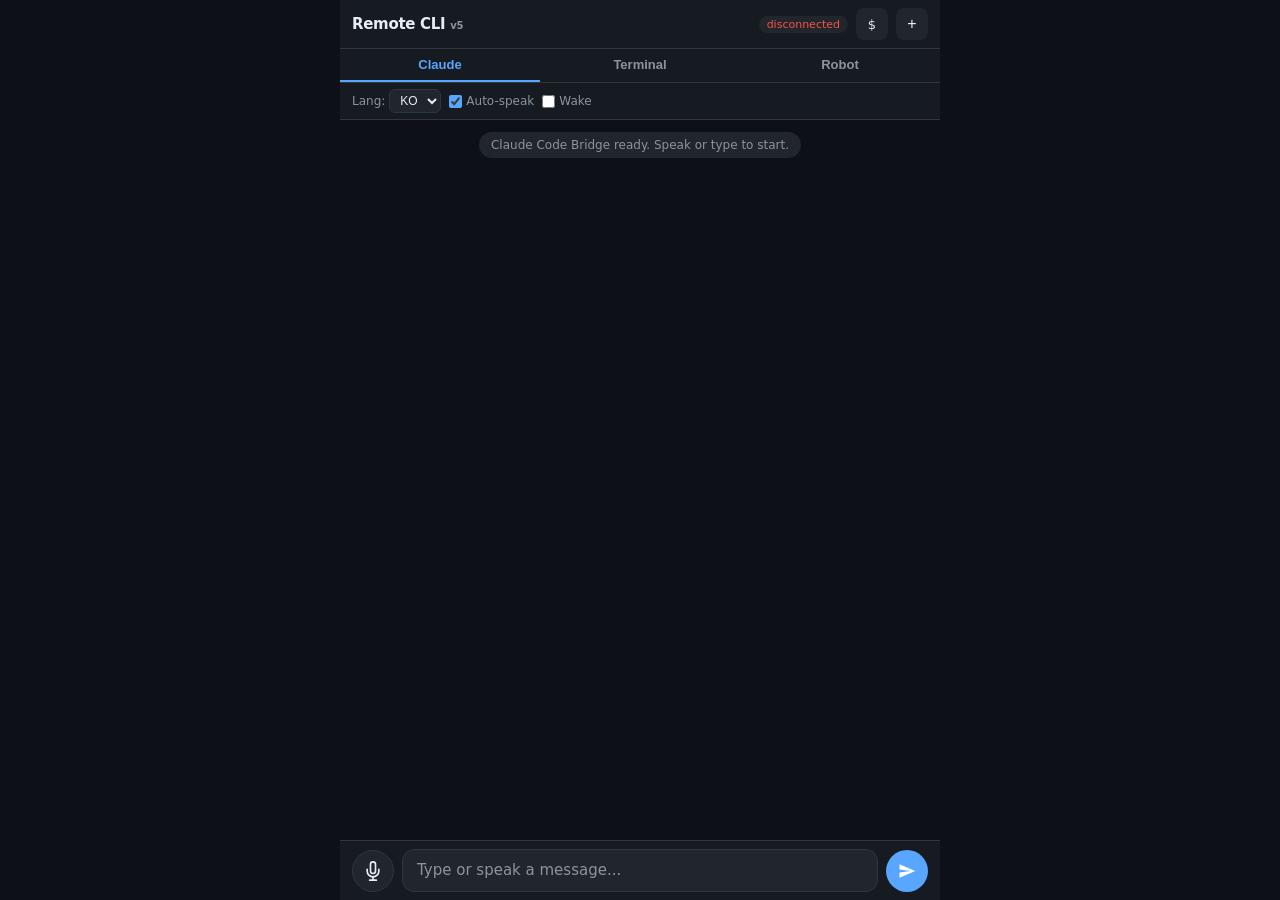
<file: static/index.html>
<!DOCTYPE html>
<html lang="ko">
<head>
    <meta charset="UTF-8">
    <meta name="viewport" content="width=device-width, initial-scale=1.0, maximum-scale=1.0, user-scalable=no, viewport-fit=cover">
    <meta name="apple-mobile-web-app-capable" content="yes">
    <meta name="apple-mobile-web-app-status-bar-style" content="black-translucent">
    <meta name="theme-color" content="#0d1117">
    <title>Remote CLI</title>
    <link rel="manifest" href="/static/manifest.json">
    <link rel="stylesheet" href="/static/style.css?v=17">
</head>
<body>
    <div class="app">
        <header class="header">
            <h1>Remote CLI <small style="font-size:10px;color:#8b949e">v5</small></h1>
            <div class="header-actions">
                <span id="connection-status" class="status">connecting...</span>
                <a href="/dashboard" class="icon-btn" title="Cost Dashboard" style="text-decoration:none;font-size:13px;">$</a>
                <button id="new-btn" class="icon-btn" title="New Session">+</button>
            </div>
        </header>

        <!-- Mode tabs -->
        <div class="mode-tabs">
            <button class="mode-tab active" data-mode="claude">Claude</button>
            <button class="mode-tab" data-mode="terminal">Terminal</button>
            <button class="mode-tab" data-mode="robot">Robot</button>
        </div>

        <!-- Claude mode settings -->
        <div id="claude-settings" class="settings-bar">
            <label>
                Lang:
                <select id="lang-select">
                    <option value="ko-KR" selected>KO</option>
                    <option value="en-US">EN</option>
                    <option value="ja-JP">JP</option>
                    <option value="zh-CN">ZH</option>
                </select>
            </label>
            <label>
                <input type="checkbox" id="speak-toggle" checked>
                Auto-speak
            </label>
            <label>
                <input type="checkbox" id="wakeword-toggle">
                Wake
            </label>
        </div>

        <!-- Robot mode toolbar (minimal) -->
        <div id="robot-toolbar" class="robot-bar" style="display:none">
            <button id="robot-connect-btn" class="robot-connect-btn">Connect</button>
            <span id="robot-status-led" class="robot-led"></span>
            <div class="robot-bar-spacer"></div>
            <select id="robot-camera-select" class="robot-select">
                <option value="front">Front</option>
                <option value="top">Top</option>
                <option value="both">Both</option>
            </select>
            <select id="robot-speed" class="robot-select">
                <option value="1">Slow</option>
                <option value="2" selected>Mid</option>
                <option value="5">Fast</option>
            </select>
        </div>

        <!-- Terminal mode toolbar -->
        <div id="terminal-toolbar" class="settings-bar" style="display:none">
            <select id="tmux-session-select">
                <option value="">-- select session --</option>
            </select>
            <button id="tmux-refresh-btn" class="icon-btn" title="Refresh">↻</button>
            <button id="tmux-new-btn" class="icon-btn" title="New Session">+</button>
            <label>
                <input type="checkbox" id="tmux-auto-refresh">
                Auto
            </label>
        </div>

        <!-- Claude messages -->
        <div id="messages" class="messages">
            <div class="message system">Claude Code Bridge ready. Speak or type to start.</div>
        </div>

        <!-- Terminal key bar -->
        <div id="terminal-keybar" class="key-bar" style="display:none">
            <button class="key-btn" data-key="Up">↑</button>
            <button class="key-btn" data-key="Down">↓</button>
            <button class="key-btn" data-key="Left">←</button>
            <button class="key-btn" data-key="Right">→</button>
            <button class="key-btn" data-key="Enter">Enter</button>
            <button class="key-btn" data-key="Tab">Tab</button>
            <button class="key-btn" data-key="Escape">Esc</button>
            <button class="key-btn" data-key="C-c">^C</button>
            <button class="key-btn" data-key="C-d">^D</button>
            <button class="key-btn" data-key="C-z">^Z</button>
            <button class="key-btn" data-key="Space">Spc</button>
        </div>

        <!-- Terminal output -->
        <div id="terminal-output" class="terminal-pane" style="display:none"></div>

        <!-- Robot pane — game controller layout -->
        <div id="robot-pane" style="display:none">
            <!-- Camera fills top -->
            <div class="rc-view">
                <img id="robot-cam-front" class="rc-cam" alt="">
                <img id="robot-cam-top" class="rc-cam" alt="">
                <!-- floating stop -->
                <button id="robot-stop-btn" class="rc-stop">STOP</button>
            </div>

            <!-- Controller area -->
            <div class="rc-pad">
                <!-- Left stick -->
                <div class="rc-stick">
                    <canvas id="robot-joystick-l" width="200" height="200"></canvas>
                    <span class="rc-stick-label">L</span>
                </div>

                <!-- Center column: wrist_flex + gripper + presets -->
                <div class="rc-center">
                    <div class="rc-sliders-row">
                        <div class="rc-grip">
                            <span class="rc-slider-label">Flex</span>
                            <input type="range" id="robot-wrist-flex" min="-100" max="100" value="0" orient="vertical">
                            <span class="rc-grip-icon" id="robot-wrist-flex-val">0</span>
                        </div>
                        <div class="rc-grip">
                            <span class="rc-slider-label">Grip</span>
                            <input type="range" id="robot-gripper" min="-100" max="100" value="0" orient="vertical">
                            <span class="rc-grip-icon" id="robot-gripper-val">0</span>
                        </div>
                    </div>
                    <div class="rc-actions">
                        <button class="rc-btn robot-preset" data-action="home">H</button>
                        <button class="rc-btn robot-preset" data-action="grab">G</button>
                        <button class="rc-btn robot-preset" data-action="release">R</button>
                    </div>
                </div>

                <!-- Right stick -->
                <div class="rc-stick">
                    <canvas id="robot-joystick-r" width="200" height="200"></canvas>
                    <span class="rc-stick-label">R</span>
                </div>
            </div>

            <!-- Hidden state holder for slider sync -->
            <div id="robot-sliders" style="display:none">
                <div class="robot-slider-row" data-joint="shoulder_pan"><input type="range" value="0"><span class="slider-val">0</span></div>
                <div class="robot-slider-row" data-joint="shoulder_lift"><input type="range" value="0"><span class="slider-val">0</span></div>
                <div class="robot-slider-row" data-joint="elbow_flex"><input type="range" value="0"><span class="slider-val">0</span></div>
                <div class="robot-slider-row" data-joint="wrist_flex"><input type="range" value="0"><span class="slider-val">0</span></div>
                <div class="robot-slider-row" data-joint="wrist_roll"><input type="range" value="0"><span class="slider-val">0</span></div>
                <div class="robot-slider-row" data-joint="gripper"><input type="range" value="0"><span class="slider-val">0</span></div>
            </div>
        </div>

        <div id="wake-indicator" class="wake-indicator"></div>
        <div id="interim-text" class="interim"></div>

        <div class="input-area">
            <button id="mic-btn" class="action-btn" title="Voice Input">
                <svg width="20" height="20" viewBox="0 0 24 24" fill="none" stroke="currentColor" stroke-width="2" stroke-linecap="round" stroke-linejoin="round">
                    <path d="M12 1a3 3 0 0 0-3 3v8a3 3 0 0 0 6 0V4a3 3 0 0 0-3-3z"/>
                    <path d="M19 10v2a7 7 0 0 1-14 0v-2"/>
                    <line x1="12" y1="19" x2="12" y2="23"/>
                    <line x1="8" y1="23" x2="16" y2="23"/>
                </svg>
            </button>
            <textarea id="text-input" rows="1" placeholder="Type or speak a message..."></textarea>
            <button id="send-btn" class="action-btn" title="Send">
                <svg width="18" height="18" viewBox="0 0 24 24" fill="currentColor">
                    <path d="M2.01 21L23 12 2.01 3 2 10l15 2-15 2z"/>
                </svg>
            </button>
            <button id="stop-btn" class="action-btn" title="Stop">
                <svg width="16" height="16" viewBox="0 0 24 24" fill="currentColor">
                    <rect x="4" y="4" width="16" height="16" rx="2"/>
                </svg>
            </button>
        </div>
    </div>

    <script src="/static/speech.js?v=17"></script>
    <script src="/static/app.js?v=17"></script>
    <script>
        if ('serviceWorker' in navigator) {
            // Unregister all service workers and clear all caches
            navigator.serviceWorker.getRegistrations().then(regs => {
                regs.forEach(r => r.unregister());
            });
            caches.keys().then(keys => keys.forEach(k => caches.delete(k)));
        }
        window.onerror = function(msg, src, line) {
            document.title = 'ERR: ' + msg;
            var el = document.getElementById('messages');
            if (el) {
                var d = document.createElement('div');
                d.className = 'message system';
                d.textContent = 'JS Error: ' + msg + ' (line ' + line + ')';
                d.style.color = '#f85149';
                el.appendChild(d);
            }
        };
    </script>
</body>
</html>
</file>
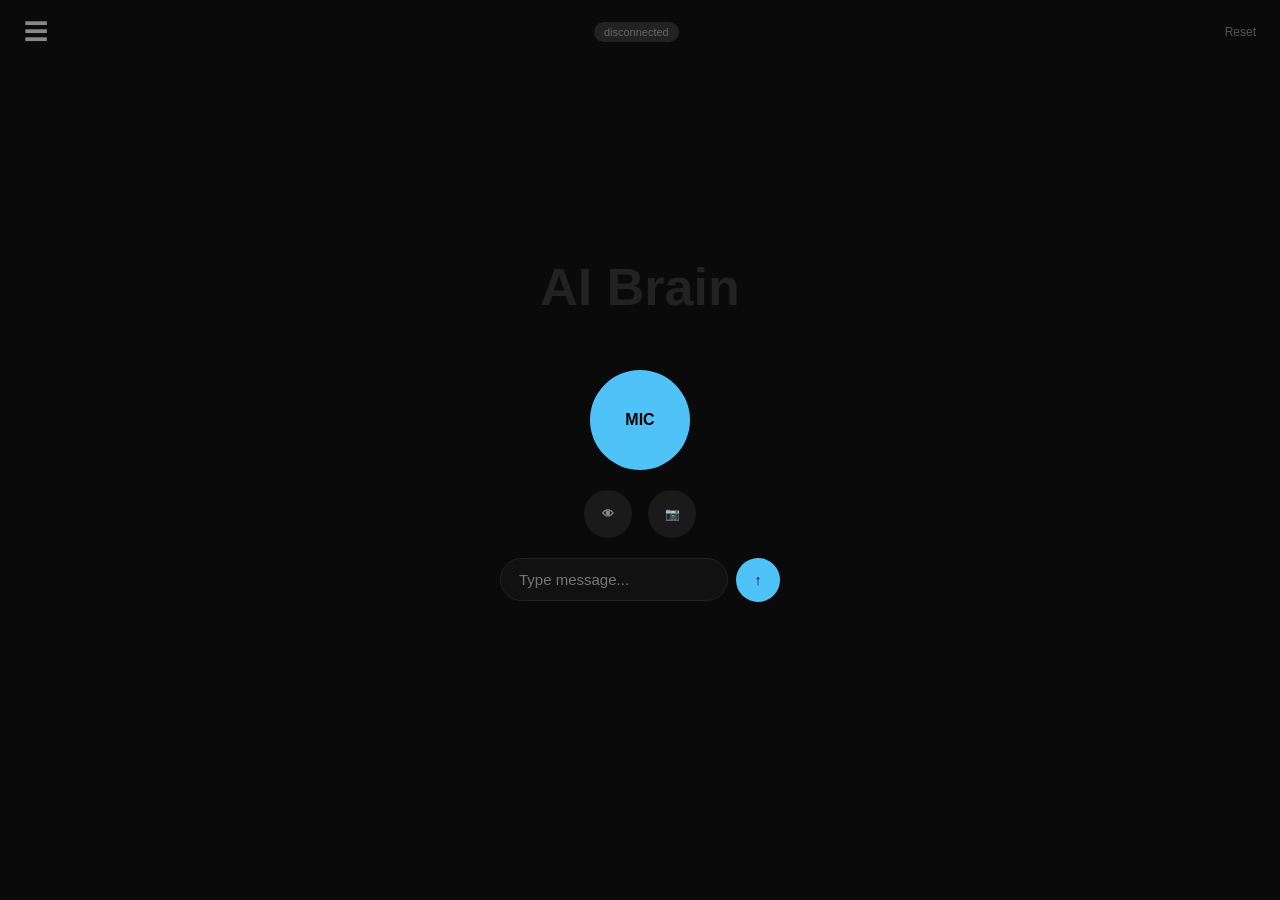
<file: static/human-robot.html>
<!DOCTYPE html>
<html lang="ko">
<head>
    <meta charset="UTF-8">
    <meta name="viewport" content="width=device-width, initial-scale=1.0, maximum-scale=1.0, user-scalable=no, viewport-fit=cover">
    <meta name="apple-mobile-web-app-capable" content="yes">
    <meta name="theme-color" content="#0a0a0a">
    <title>Human as a Robot</title>
    <style>
        * { margin: 0; padding: 0; box-sizing: border-box; }
        body {
            font-family: -apple-system, BlinkMacSystemFont, 'Segoe UI', sans-serif;
            background: #0a0a0a; color: #e0e0e0;
            height: 100dvh; overflow: hidden;
        }

        /* ===== MAIN SCREEN ===== */
        .main-screen {
            display: flex; flex-direction: column;
            height: 100dvh; align-items: center; justify-content: center;
            position: relative;
        }

        .top-bar {
            position: absolute; top: 0; left: 0; right: 0;
            display: flex; align-items: center; justify-content: space-between;
            padding: 12px 16px;
        }
        .menu-btn {
            background: none; border: none; color: #888; font-size: 24px;
            cursor: pointer; padding: 8px; line-height: 1;
        }
        #status {
            font-size: 11px; padding: 4px 10px; border-radius: 12px;
            background: #222; color: #666;
        }
        #status.connected { background: #1b5e20; color: #81c784; }
        #status.processing { background: #e65100; color: #ffb74d; }
        .reset-btn {
            background: none; border: none; color: #555; font-size: 12px;
            cursor: pointer; padding: 8px;
        }

        /* AI latest message — short preview only */
        .latest-msg {
            text-align: center; padding: 0 32px; margin-bottom: 40px;
            font-size: 18px; line-height: 1.6; color: #ccc;
            max-height: 15vh; overflow: hidden;
        }
        .latest-msg:empty::after {
            content: 'AI Brain'; color: #222; font-size: 52px; font-weight: 800;
        }
        .latest-msg strong { color: #fff; }

        /* Center controls */
        .center-controls {
            display: flex; flex-direction: column; align-items: center; gap: 20px;
        }
        .mic-btn {
            width: 100px; height: 100px; border-radius: 50%; border: none;
            background: #4fc3f7; color: #000; font-size: 16px; font-weight: 700;
            cursor: pointer; transition: all 0.2s;
            display: flex; align-items: center; justify-content: center;
        }
        .mic-btn.active {
            background: #f44336; color: #fff;
            animation: pulse 1s infinite;
        }
        @keyframes pulse {
            0%,100% { box-shadow: 0 0 0 0 rgba(244,67,54,0.4); }
            50% { box-shadow: 0 0 0 20px rgba(244,67,54,0); }
        }

        .sub-controls {
            display: flex; gap: 16px; align-items: center;
        }
        .sub-btn {
            width: 48px; height: 48px; border-radius: 50%; border: none;
            background: #1a1a1a; color: #888; font-size: 12px; font-weight: 600;
            cursor: pointer; transition: all 0.2s;
            display: flex; align-items: center; justify-content: center;
        }
        .sub-btn:active { background: #333; }

        /* Text input row */
        .text-row {
            display: flex; gap: 8px; align-items: center;
            width: 100%; max-width: 360px; padding: 0 16px;
        }
        #text-input {
            flex: 1; background: #111; border: 1px solid #222; border-radius: 24px;
            color: #e0e0e0; padding: 12px 18px; font-size: 15px; outline: none;
        }
        #text-input:focus { border-color: #4fc3f7; }
        .send-btn {
            width: 44px; height: 44px; border-radius: 50%; border: none;
            background: #4fc3f7; color: #000; font-size: 14px; font-weight: 700;
            cursor: pointer;
        }

        .interim {
            color: #81c784; font-size: 15px; text-align: center;
            margin-top: 12px; min-height: 20px; padding: 0 24px;
        }

        /* Bottom status */
        .bottom-bar {
            position: absolute; bottom: 0; left: 0; right: 0;
            padding: 8px 16px; padding-bottom: max(8px, env(safe-area-inset-bottom));
            text-align: center;
        }

        /* ===== SIDE PANEL ===== */
        .side-overlay {
            position: fixed; inset: 0; background: rgba(0,0,0,0.6);
            z-index: 100; opacity: 0; pointer-events: none;
            transition: opacity 0.3s;
        }
        .side-overlay.open { opacity: 1; pointer-events: auto; }

        .side-panel {
            position: fixed; top: 0; left: -85vw; bottom: 0;
            width: 85vw; max-width: 400px;
            background: #111; z-index: 101;
            display: flex; flex-direction: column;
            transition: left 0.3s ease;
        }
        .side-panel.open { left: 0; }

        .side-header {
            display: flex; align-items: center; justify-content: space-between;
            padding: 14px 16px; border-bottom: 1px solid #222;
        }
        .side-header h2 { font-size: 15px; color: #4fc3f7; }
        .close-btn {
            background: none; border: none; color: #888; font-size: 22px;
            cursor: pointer; padding: 4px 8px;
        }

        .chat-log {
            flex: 1; overflow-y: auto; padding: 12px 14px;
        }
        .ai-bubble {
            background: #1a237e; border-radius: 14px; padding: 12px 14px;
            margin-bottom: 8px; font-size: 14px; line-height: 1.5;
        }
        .ai-bubble pre { background: #0d1117; border-radius: 6px; padding: 8px; margin: 6px 0; overflow-x: auto; }
        .ai-bubble code { font-family: 'SF Mono', 'Menlo', monospace; font-size: 12px; color: #e6edf3; }
        .ai-bubble :not(pre) > code { background: #1a1a2e; padding: 2px 4px; border-radius: 3px; }
        .ai-bubble strong { color: #fff; }
        .human-bubble {
            background: #1b5e20; border-radius: 14px; padding: 12px 14px;
            margin-bottom: 8px; font-size: 14px; line-height: 1.5;
            text-align: right;
        }
        .tool-item {
            background: #0d0d1a; border-left: 3px solid #4fc3f7;
            padding: 6px 10px; margin-bottom: 4px; font-size: 12px;
            font-family: 'SF Mono', monospace; border-radius: 0 6px 6px 0;
        }
        .tool-item .tool-name { color: #4fc3f7; font-weight: 600; }
        .tool-item .tool-result { color: #666; margin-top: 2px; white-space: pre-wrap; max-height: 60px; overflow: hidden; }
        .thinking { color: #666; font-style: italic; padding: 4px 0; font-size: 12px; }

        input[type="file"] { display: none; }

        /* Webcam preview */
        .webcam-wrap {
            position: absolute; top: 48px; right: 12px;
            width: 120px; border-radius: 10px; overflow: hidden;
            border: 2px solid #333; background: #000;
            display: none; z-index: 50;
        }
        .webcam-wrap.active { display: block; }
        .webcam-wrap video { width: 100%; display: block; }
        .webcam-label {
            position: absolute; bottom: 0; left: 0; right: 0;
            background: rgba(244,67,54,0.8); color: #fff;
            font-size: 9px; text-align: center; padding: 2px 0;
            font-weight: 700; letter-spacing: 1px;
        }
        .sub-btn.eye-active { background: #f44336; color: #fff; }
    </style>
</head>
<body>

    <!-- Side panel (chat log) -->
    <div class="side-overlay" id="side-overlay"></div>
    <div class="side-panel" id="side-panel">
        <div class="side-header">
            <h2>Conversation</h2>
            <button class="close-btn" id="close-panel">&times;</button>
        </div>
        <div class="chat-log" id="chat-log"></div>
    </div>

    <!-- Main screen -->
    <div class="main-screen">
        <div class="top-bar">
            <button class="menu-btn" id="menu-btn">&#9776;</button>
            <span id="status">connecting...</span>
            <button class="reset-btn" id="reset-btn">Reset</button>
        </div>

        <!-- Webcam preview -->
        <div class="webcam-wrap" id="webcam-wrap">
            <video id="webcam-video" autoplay playsinline muted></video>
            <div class="webcam-label">LIVE</div>
        </div>

        <div class="latest-msg" id="latest-msg"></div>

        <div class="center-controls">
            <button class="mic-btn" id="mic-btn">MIC</button>
            <div class="sub-controls">
                <button class="sub-btn" id="eye-btn">&#128065;</button>
                <button class="sub-btn" id="album-btn">&#128247;</button>
            </div>
            <div class="text-row">
                <input type="text" id="text-input" placeholder="Type message...">
                <button class="send-btn" id="send-btn">&uarr;</button>
            </div>
            <div class="interim" id="interim"></div>
        </div>
    </div>

    <input type="file" id="album-input" accept="image/*">

    <script>
    (() => {
        const $ = id => document.getElementById(id);
        const chatLog = $('chat-log');
        const latestMsg = $('latest-msg');
        const statusEl = $('status');
        const interimEl = $('interim');
        const micBtn = $('mic-btn');
        const albumBtn = $('album-btn');
        const albumInput = $('album-input');
        const textInput = $('text-input');
        const sendBtn = $('send-btn');
        const resetBtn = $('reset-btn');
        const menuBtn = $('menu-btn');
        const sidePanel = $('side-panel');
        const sideOverlay = $('side-overlay');
        const closePanel = $('close-panel');

        // --- Side panel ---
        function openPanel() { sidePanel.classList.add('open'); sideOverlay.classList.add('open'); }
        function closeP() { sidePanel.classList.remove('open'); sideOverlay.classList.remove('open'); }
        menuBtn.addEventListener('click', openPanel);
        closePanel.addEventListener('click', closeP);
        sideOverlay.addEventListener('click', closeP);

        // --- Chat history (server-synced) ---
        function restoreFromServer(history) {
            chatLog.innerHTML = '';
            for (const ev of history) {
                const t = ev.type;
                if (t === 'speech') _addBubbleDOM('ai', ev.content || '');
                else if (t === 'stt_result') _addBubbleDOM('human', ev.content || '');
                else if (t === 'tool_call') _addToolDOM(ev.tool || 'tool', ev.args || ev.content || '');
                else if (t === 'tool_result') _addToolDOM(ev.tool || 'result', (ev.content || '').slice(0, 120));
                else if (t === 'thinking') _addThinkingDOM(ev.content || '');
            }
            chatLog.scrollTop = chatLog.scrollHeight;
            // Show last AI message on main screen
            const lastAI = [...history].reverse().find(h => h.type === 'speech');
            if (lastAI) latestMsg.textContent = _short(lastAI.content || '');
        }

        // --- WebSocket ---
        const wsProto = location.protocol === 'https:' ? 'wss:' : 'ws:';
        let ws = null;
        let audioQueue = [];
        let isPlayingAudio = false;
        let waitingForResponse = false;
        let waitingForPhoto = false;
        let historyLoaded = false;

        function connect() {
            ws = new WebSocket(`${wsProto}//${location.host}/ws`);
            ws.onopen = () => {
                statusEl.textContent = 'connected'; statusEl.className = 'connected';
            };
            ws.onclose = () => { statusEl.textContent = 'disconnected'; statusEl.className = ''; setTimeout(connect, 2000); };
            ws.onmessage = (e) => handleMessage(JSON.parse(e.data));
        }

        function send(type, content, extra = {}) {
            if (ws?.readyState === 1) ws.send(JSON.stringify({ type, content, ...extra }));
        }

        function handleMessage(msg) {
            switch (msg.type) {
                case 'history_sync':
                    restoreFromServer(msg.history || []);
                    historyLoaded = true;
                    if ((msg.history || []).length === 0) send('robot_start', '');
                    return;
                case 'speech':
                    addBubble('ai', msg.content);
                    latestMsg.textContent = _short(msg.content);
                    break;
                case 'thinking':
                    addThinking(msg.content);
                    break;
                case 'tool_call':
                    addToolCall(msg.tool, msg.args);
                    break;
                case 'tool_result':
                    addToolResult(msg.tool, msg.content);
                    break;
                case 'tts_audio':
                    playAudio(msg.content);
                    break;
                case 'ask_human':
                    waitingForResponse = true;
                    statusEl.textContent = 'listening...';
                    statusEl.className = 'processing';
                    break;
                case 'take_photo':
                    waitingForPhoto = true;
                    addBubble('ai', msg.content);
                    latestMsg.textContent = _short(msg.content);
                    statusEl.textContent = 'photo needed';
                    statusEl.className = 'processing';
                    albumInput.click();
                    break;
                case 'stt_result':
                    addBubble('human', msg.content);
                    interimEl.textContent = '🎤 ' + msg.content;
                    latestMsg.textContent = 'processing...';
                    statusEl.textContent = 'processing...';
                    statusEl.className = 'processing';
                    break;
                case 'gemini_status':
                    addThinking(msg.content);
                    break;
                case 'error':
                    interimEl.textContent = msg.content;
                    statusEl.textContent = 'connected';
                    statusEl.className = 'connected';
                    break;
            }
        }

        // --- Short preview for main screen ---
        function _short(text) {
            // Strip markdown, keep last meaningful sentence, max 80 chars
            let s = text.replace(/```[\s\S]*?```/g, '').replace(/[*_`#]/g, '').trim();
            const lines = s.split('\n').filter(l => l.trim());
            s = lines[lines.length - 1] || lines[0] || s;
            return s.length > 80 ? s.slice(0, 77) + '...' : s;
        }

        // --- Markdown ---
        function md(text) {
            let s = text
                .replace(/&/g, '&amp;').replace(/</g, '&lt;').replace(/>/g, '&gt;');
            s = s.replace(/```(\w*)\n?([\s\S]*?)```/g, '<pre><code>$2</code></pre>');
            s = s.replace(/`([^`]+)`/g, '<code>$1</code>');
            s = s.replace(/\*\*(.+?)\*\*/g, '<strong>$1</strong>');
            s = s.replace(/\*(.+?)\*/g, '<em>$1</em>');
            s = s.replace(/\n/g, '<br>');
            return s;
        }

        // --- UI helpers (DOM-only) ---
        function _addBubbleDOM(who, text) {
            const div = document.createElement('div');
            div.className = who === 'ai' ? 'ai-bubble' : 'human-bubble';
            div.innerHTML = who === 'ai' ? md(text) : text.replace(/&/g,'&amp;').replace(/</g,'&lt;').replace(/>/g,'&gt;');
            chatLog.appendChild(div);
            chatLog.scrollTop = chatLog.scrollHeight;
        }
        function _addThinkingDOM(text) {
            const div = document.createElement('div');
            div.className = 'thinking';
            div.textContent = text.length > 200 ? text.slice(0, 200) + '...' : text;
            chatLog.appendChild(div);
            chatLog.scrollTop = chatLog.scrollHeight;
        }
        function _addToolDOM(name, summary) {
            const div = document.createElement('div');
            div.className = 'tool-item';
            div.innerHTML = `<span class="tool-name">${name}</span> ${summary}`;
            chatLog.appendChild(div);
            chatLog.scrollTop = chatLog.scrollHeight;
        }

        // --- UI helpers ---
        function addBubble(who, text) {
            _addBubbleDOM(who, text);
        }
        function addThinking(text) {
            _addThinkingDOM(text);
        }
        function addToolCall(name, args) {
            const summary = typeof args === 'object' ? JSON.stringify(args).slice(0, 120) : String(args).slice(0, 120);
            _addToolDOM(name, summary);
            statusEl.textContent = name + '...';
            statusEl.className = 'processing';
        }
        function addToolResult(name, content) {
            const summary = (content || '').slice(0, 300);
            const div = document.createElement('div');
            div.className = 'tool-item';
            div.innerHTML = `<span class="tool-name">${name}</span> <div class="tool-result">${summary}</div>`;
            chatLog.appendChild(div);
            chatLog.scrollTop = chatLog.scrollHeight;
            statusEl.textContent = 'connected';
            statusEl.className = 'connected';
        }

        // --- Audio (AudioContext for mobile autoplay) ---
        let audioCtx = null;

        function ensureAudioCtx() {
            if (!audioCtx) audioCtx = new (window.AudioContext || window.webkitAudioContext)();
            if (audioCtx.state === 'suspended') audioCtx.resume();
            return audioCtx;
        }

        // Unlock audio on ANY user tap (required for mobile)
        document.addEventListener('click', ensureAudioCtx, { once: true });
        document.addEventListener('touchstart', ensureAudioCtx, { once: true });

        function playAudio(dataUri) {
            audioQueue.push(dataUri);
            processAudioQueue();
        }

        async function processAudioQueue() {
            if (isPlayingAudio || audioQueue.length === 0) return;
            isPlayingAudio = true;
            const dataUri = audioQueue.shift();
            try {
                const ctx = ensureAudioCtx();
                // Decode data URI to ArrayBuffer
                const b64 = dataUri.split(',')[1];
                const binary = atob(b64);
                const bytes = new Uint8Array(binary.length);
                for (let i = 0; i < binary.length; i++) bytes[i] = binary.charCodeAt(i);

                // Check if it's raw PCM (Gemini TTS returns audio/L16 sometimes)
                const mime = dataUri.split(';')[0].split(':')[1] || '';
                if (mime.includes('L16') || mime.includes('pcm')) {
                    // Raw PCM 24kHz 16-bit mono → wrap in WAV-like buffer
                    const sampleRate = 24000;
                    const float32 = new Float32Array(bytes.length / 2);
                    const view = new DataView(bytes.buffer);
                    for (let i = 0; i < float32.length; i++) {
                        float32[i] = view.getInt16(i * 2, true) / 32768;
                    }
                    const buf = ctx.createBuffer(1, float32.length, sampleRate);
                    buf.getChannelData(0).set(float32);
                    const src = ctx.createBufferSource();
                    src.buffer = buf;
                    src.connect(ctx.destination);
                    src.onended = () => { isPlayingAudio = false; processAudioQueue(); };
                    src.start();
                } else {
                    // WAV/MP3/etc — decode normally
                    const audioBuffer = await ctx.decodeAudioData(bytes.buffer.slice(0));
                    const src = ctx.createBufferSource();
                    src.buffer = audioBuffer;
                    src.connect(ctx.destination);
                    src.onended = () => { isPlayingAudio = false; processAudioQueue(); };
                    src.start();
                }
            } catch (e) {
                console.error('Audio play error:', e, dataUri.slice(0, 80));
                // Fallback to Audio element
                const audio = new Audio(dataUri);
                audio.onended = () => { isPlayingAudio = false; processAudioQueue(); };
                audio.onerror = () => { isPlayingAudio = false; processAudioQueue(); };
                audio.play().catch(() => { isPlayingAudio = false; processAudioQueue(); });
            }
        }

        // --- Hybrid STT: Web Speech (visual) + Gemini STT (accurate) ---
        const SpeechRecognition = window.SpeechRecognition || window.webkitSpeechRecognition;
        let recognition = null;
        let isListening = false;
        let mediaRecorder = null;
        let audioChunks = [];
        let audioStream = null;
        let isSending = false; // prevent overlapping sends
        function initWebSpeech() {
            if (!SpeechRecognition) return null;
            const r = new SpeechRecognition();
            r.lang = 'ko-KR';
            r.continuous = true;
            r.interimResults = true;
            r.onresult = (e) => {
                let interim = '';
                for (let i = e.resultIndex; i < e.results.length; i++) {
                    if (!e.results[i].isFinal) interim += e.results[i][0].transcript;
                }
                if (interim && !isSending) latestMsg.textContent = interim;
            };
            r.onerror = () => {};
            r.onend = () => { if (isListening) setTimeout(() => { try { r.start(); } catch(e) {} }, 300); };
            return r;
        }

        // Silence detection via Web Audio API
        let silenceTimer = null;
        let analyser = null;
        let speechDetected = false;
        const SILENCE_THRESHOLD = 15; // volume level
        const SILENCE_DURATION = 1500; // ms of silence before sending

        function startSilenceDetection(stream) {
            const ctx = new (window.AudioContext || window.webkitAudioContext)();
            const source = ctx.createMediaStreamSource(stream);
            analyser = ctx.createAnalyser();
            analyser.fftSize = 512;
            source.connect(analyser);
            const data = new Uint8Array(analyser.frequencyBinCount);

            function check() {
                if (!isListening) return;
                analyser.getByteFrequencyData(data);
                const avg = data.reduce((a, b) => a + b, 0) / data.length;

                if (avg > SILENCE_THRESHOLD) {
                    speechDetected = true;
                    clearTimeout(silenceTimer);
                    silenceTimer = null;
                } else if (speechDetected && !silenceTimer && !isSending) {
                    // Silence after speech — send after SILENCE_DURATION
                    silenceTimer = setTimeout(() => sendCurrentChunk(), SILENCE_DURATION);
                }
                requestAnimationFrame(check);
            }
            check();
        }

        async function sendCurrentChunk() {
            if (isSending || !mediaRecorder || mediaRecorder.state !== 'recording') return;
            isSending = true;
            speechDetected = false;
            silenceTimer = null;

            // Stop current recording to get the blob
            mediaRecorder.stop();
        }

        function handleRecordingDone() {
            const blob = new Blob(audioChunks, { type: 'audio/webm' });
            audioChunks = [];

            if (blob.size < 500) { // too short
                isSending = false;
                if (isListening) restartRecorder();
                return;
            }

            latestMsg.textContent = '...';
            const reader = new FileReader();
            reader.onloadend = () => {
                const b64 = reader.result.split(',')[1];
                send('gemini_stt', '', { audio_data: b64, mime_type: 'audio/webm' });
                // Restart recording for next utterance
                if (isListening) restartRecorder();
            };
            reader.readAsDataURL(blob);
        }

        function restartRecorder() {
            if (!audioStream || !isListening) return;
            audioChunks = [];
            mediaRecorder = new MediaRecorder(audioStream, { mimeType: 'audio/webm;codecs=opus' });
            mediaRecorder.ondataavailable = (e) => { if (e.data.size > 0) audioChunks.push(e.data); };
            mediaRecorder.onstop = () => handleRecordingDone();
            mediaRecorder.start();
            isSending = false;
        }

        async function startListening() {
            if (isListening) return;
            try {
                if (!audioStream) audioStream = await navigator.mediaDevices.getUserMedia({ audio: true });

                // Start recorder
                audioChunks = [];
                mediaRecorder = new MediaRecorder(audioStream, { mimeType: 'audio/webm;codecs=opus' });
                mediaRecorder.ondataavailable = (e) => { if (e.data.size > 0) audioChunks.push(e.data); };
                mediaRecorder.onstop = () => handleRecordingDone();
                mediaRecorder.start();

                // Silence detection
                startSilenceDetection(audioStream);

                // Web Speech for visual
                if (!recognition) recognition = initWebSpeech();
                if (recognition) try { recognition.start(); } catch(e) {}

                isListening = true;
                speechDetected = false;
                isSending = false;
                micBtn.classList.add('active');
                micBtn.textContent = 'STOP';
            } catch (e) {
                console.error('Mic error:', e);
                interimEl.textContent = 'Mic access denied';
            }
        }

        function stopListening() {
            if (!isListening) return;
            isListening = false;
            clearTimeout(silenceTimer);
            if (mediaRecorder && mediaRecorder.state === 'recording') mediaRecorder.stop();
            if (recognition) try { recognition.stop(); } catch(e) {}
            micBtn.classList.remove('active');
            micBtn.textContent = 'MIC';
        }

        // --- Controls ---
        micBtn.addEventListener('click', () => {
            if (isListening) stopListening();
            else startListening();
        });

        // --- Webcam (AI's eyes) ---
        const eyeBtn = $('eye-btn');
        const webcamWrap = $('webcam-wrap');
        const webcamVideo = $('webcam-video');
        let webcamStream = null;
        let webcamInterval = null;
        const WEBCAM_INTERVAL = 10000; // capture every 10s

        async function startWebcam() {
            try {
                webcamStream = await navigator.mediaDevices.getUserMedia({
                    video: { facingMode: 'user', width: { ideal: 640 }, height: { ideal: 480 } }
                });
                webcamVideo.srcObject = webcamStream;
                webcamWrap.classList.add('active');
                eyeBtn.classList.add('eye-active');
                eyeBtn.textContent = '👁';

                // Periodic capture
                webcamInterval = setInterval(captureWebcamFrame, WEBCAM_INTERVAL);
                // First capture after 2s (let camera warm up)
                setTimeout(captureWebcamFrame, 2000);
            } catch (e) {
                console.error('Webcam error:', e);
                interimEl.textContent = 'Camera access denied';
            }
        }

        function stopWebcam() {
            if (webcamInterval) { clearInterval(webcamInterval); webcamInterval = null; }
            if (webcamStream) { webcamStream.getTracks().forEach(t => t.stop()); webcamStream = null; }
            webcamVideo.srcObject = null;
            webcamWrap.classList.remove('active');
            eyeBtn.classList.remove('eye-active');
            eyeBtn.textContent = '👁';
        }

        function captureWebcamFrame() {
            if (!webcamStream || webcamVideo.videoWidth === 0) return;
            const canvas = document.createElement('canvas');
            const w = 640, h = Math.round(webcamVideo.videoHeight * 640 / webcamVideo.videoWidth);
            canvas.width = w; canvas.height = h;
            canvas.getContext('2d').drawImage(webcamVideo, 0, 0, w, h);
            const b64 = canvas.toDataURL('image/jpeg', 0.6).split(',')[1];
            send('webcam_frame', '', { image_data: b64 });
        }

        eyeBtn.addEventListener('click', () => {
            if (webcamStream) stopWebcam();
            else startWebcam();
        });

        albumBtn.addEventListener('click', () => albumInput.click());

        function handleImageFile(file) {
            if (!file) return;
            const reader = new FileReader();
            reader.onload = () => {
                const img = new Image();
                img.onload = () => {
                    const canvas = document.createElement('canvas');
                    const max = 1024;
                    let w = img.width, h = img.height;
                    if (w > max || h > max) {
                        if (w > h) { h = h * max / w; w = max; }
                        else { w = w * max / h; h = max; }
                    }
                    canvas.width = w; canvas.height = h;
                    canvas.getContext('2d').drawImage(img, 0, 0, w, h);
                    const b64 = canvas.toDataURL('image/jpeg', 0.7).split(',')[1];
                    if (waitingForPhoto) {
                        waitingForPhoto = false;
                        send('gemini_photo', '', { image_data: b64 });
                        addBubble('human', 'Photo sent');
                    } else {
                        send('gemini_image', '', { image_data: b64, caption: '' });
                        addBubble('human', 'Image sent');
                    }
                    statusEl.textContent = 'processing...';
                    statusEl.className = 'processing';
                };
                img.src = reader.result;
            };
            reader.readAsDataURL(file);
        }

        albumInput.addEventListener('change', (e) => { handleImageFile(e.target.files[0]); albumInput.value = ''; });

        function sendText() {
            const text = textInput.value.trim();
            if (!text) return;
            textInput.value = '';
            if (waitingForResponse) {
                waitingForResponse = false;
                addBubble('human', text);
                send('gemini_human_response', text);
            } else {
                addBubble('human', text);
                send('gemini_text', text);
                statusEl.textContent = 'processing...';
                statusEl.className = 'processing';
            }
        }

        textInput.addEventListener('keydown', (e) => { if (e.key === 'Enter') sendText(); });
        sendBtn.addEventListener('click', sendText);

        resetBtn.addEventListener('click', () => {
            send('gemini_reset', '');
            chatLog.innerHTML = '';
            latestMsg.innerHTML = '';
            interimEl.textContent = '';
            audioQueue = [];
        });

        connect();
    })();
    </script>
</body>
</html>
</file>
<file: static/style.css>
* {
    margin: 0;
    padding: 0;
    box-sizing: border-box;
}

:root {
    --bg: #0d1117;
    --surface: #161b22;
    --surface-2: #21262d;
    --border: #30363d;
    --text: #e6edf3;
    --text-dim: #8b949e;
    --accent: #58a6ff;
    --accent-dim: #1f6feb;
    --user-bg: #1f6feb;
    --assistant-bg: #1c2128;
    --tool-bg: #1a1e24;
    --error: #f85149;
    --success: #3fb950;
    --mic-active: #f85149;
}

html, body {
    height: 100%;
    font-family: -apple-system, BlinkMacSystemFont, 'SF Pro', system-ui, sans-serif;
    background: var(--bg);
    color: var(--text);
    overflow: hidden;
    -webkit-text-size-adjust: 100%;
}

.app {
    display: flex;
    flex-direction: column;
    height: 100dvh;
    max-width: 600px;
    margin: 0 auto;
}

/* Header */
.header {
    display: flex;
    align-items: center;
    justify-content: space-between;
    padding: 8px 12px;
    background: var(--surface);
    border-bottom: 1px solid var(--border);
    flex-shrink: 0;
}

.header h1 {
    font-size: 15px;
    font-weight: 600;
    letter-spacing: -0.3px;
}

.header-actions {
    display: flex;
    gap: 8px;
    align-items: center;
}

.status {
    font-size: 11px;
    padding: 2px 8px;
    border-radius: 10px;
    background: var(--surface-2);
}

.status.connected { color: var(--success); }
.status.disconnected { color: var(--error); }
.status.error { color: var(--error); }

.icon-btn {
    width: 32px;
    height: 32px;
    border: none;
    background: var(--surface-2);
    color: var(--text);
    border-radius: 8px;
    cursor: pointer;
    display: flex;
    align-items: center;
    justify-content: center;
    font-size: 16px;
}

.icon-btn:active {
    background: var(--border);
}

/* Mode tabs */
.mode-tabs {
    display: flex;
    background: var(--surface);
    border-bottom: 1px solid var(--border);
    flex-shrink: 0;
}

.mode-tab {
    flex: 1;
    padding: 8px 0;
    border: none;
    background: transparent;
    color: var(--text-dim);
    font-size: 13px;
    font-weight: 600;
    cursor: pointer;
    border-bottom: 2px solid transparent;
    transition: color 0.15s, border-color 0.15s;
}

.mode-tab.active {
    color: var(--accent);
    border-bottom-color: var(--accent);
}

.mode-tab:active {
    background: var(--surface-2);
}

/* Settings bar */
.settings-bar {
    display: flex;
    align-items: center;
    gap: 8px;
    padding: 6px 12px;
    background: var(--surface);
    border-bottom: 1px solid var(--border);
    flex-shrink: 0;
    font-size: 12px;
}

.settings-bar select {
    background: var(--surface-2);
    color: var(--text);
    border: 1px solid var(--border);
    border-radius: 6px;
    padding: 3px 6px;
    font-size: 12px;
}

.settings-bar label {
    display: flex;
    align-items: center;
    gap: 4px;
    color: var(--text-dim);
    cursor: pointer;
}

.settings-bar input[type="checkbox"] {
    accent-color: var(--accent);
}

/* Messages */
.messages {
    flex: 1;
    overflow-y: auto;
    padding: 12px;
    display: flex;
    flex-direction: column;
    gap: 8px;
    -webkit-overflow-scrolling: touch;
}

.message {
    border-radius: 12px;
    padding: 10px 14px;
    max-width: 92%;
    word-break: break-word;
    font-size: 14px;
    line-height: 1.5;
}

.message.user {
    background: var(--user-bg);
    align-self: flex-end;
    border-bottom-right-radius: 4px;
}

.message.assistant {
    background: var(--assistant-bg);
    align-self: flex-start;
    border-bottom-left-radius: 4px;
    border: 1px solid var(--border);
}

.message.system {
    align-self: center;
    font-size: 12px;
    color: var(--text-dim);
    padding: 4px 12px;
    background: var(--surface-2);
    border-radius: 20px;
}

.message.tool {
    align-self: flex-start;
    font-size: 12px;
    color: var(--text-dim);
    padding: 6px 12px;
    background: var(--tool-bg);
    border-radius: 8px;
    border-left: 3px solid var(--accent-dim);
    font-family: 'SF Mono', 'Menlo', monospace;
    max-width: 95%;
    overflow-x: auto;
}

.message.tool.tool-error {
    border-left-color: var(--error);
    color: var(--error);
}

.msg-header {
    display: flex;
    align-items: center;
    justify-content: space-between;
    margin-bottom: 4px;
}

.msg-label {
    font-size: 11px;
    font-weight: 600;
    color: var(--text-dim);
    text-transform: uppercase;
    letter-spacing: 0.5px;
}

.msg-time {
    font-size: 10px;
    color: var(--text-dim);
    opacity: 0.7;
    font-variant-numeric: tabular-nums;
}

.msg-content {
    white-space: pre-wrap;
}

.msg-meta {
    font-size: 11px;
    color: var(--text-dim);
    margin-top: 6px;
    padding-top: 4px;
    border-top: 1px solid var(--border);
}

/* Wake word indicator */
.wake-indicator {
    display: none;
    text-align: center;
    padding: 6px 12px;
    font-size: 12px;
    flex-shrink: 0;
    background: var(--surface);
    border-bottom: 1px solid var(--border);
}

.wake-indicator.waiting {
    display: block;
    color: var(--text-dim);
}

.wake-indicator.active {
    display: block;
    color: var(--success);
    font-weight: 600;
    animation: wake-pulse 1s infinite;
}

@keyframes wake-pulse {
    0%, 100% { opacity: 1; }
    50% { opacity: 0.5; }
}

/* Interim text */
.interim {
    padding: 0 12px;
    min-height: 0;
    flex-shrink: 0;
}

.interim:not(:empty) {
    padding: 6px 12px;
    font-size: 13px;
    color: var(--accent);
    background: var(--surface);
    font-style: italic;
}

/* Input area */
.input-area {
    display: flex;
    align-items: flex-end;
    gap: 8px;
    padding: 8px 12px;
    background: var(--surface);
    border-top: 1px solid var(--border);
    flex-shrink: 0;
    padding-bottom: max(8px, env(safe-area-inset-bottom));
}

.input-area textarea {
    flex: 1;
    background: var(--surface-2);
    color: var(--text);
    border: 1px solid var(--border);
    border-radius: 12px;
    padding: 10px 14px;
    font-size: 15px;
    font-family: inherit;
    resize: none;
    min-height: 42px;
    max-height: 120px;
    line-height: 1.4;
    outline: none;
}

.input-area textarea:focus {
    border-color: var(--accent);
}

.input-area textarea::placeholder {
    color: var(--text-dim);
}

.action-btn {
    width: 42px;
    height: 42px;
    border: none;
    border-radius: 50%;
    cursor: pointer;
    display: flex;
    align-items: center;
    justify-content: center;
    font-size: 18px;
    flex-shrink: 0;
    transition: transform 0.1s;
}

.action-btn:active {
    transform: scale(0.92);
}

#send-btn {
    background: var(--accent);
    color: #fff;
}

#send-btn:disabled {
    opacity: 0.4;
    cursor: not-allowed;
}

#mic-btn {
    background: var(--surface-2);
    color: var(--text);
    border: 1px solid var(--border);
}

#mic-btn.active {
    background: var(--mic-active);
    color: #fff;
    border-color: var(--mic-active);
    animation: pulse 1.5s infinite;
}

#stop-btn {
    background: var(--error);
    color: #fff;
    display: none;
}

@keyframes pulse {
    0%, 100% { box-shadow: 0 0 0 0 rgba(248, 81, 73, 0.4); }
    50% { box-shadow: 0 0 0 8px rgba(248, 81, 73, 0); }
}

/* Scrollbar */
.messages::-webkit-scrollbar {
    width: 4px;
}

.messages::-webkit-scrollbar-track {
    background: transparent;
}

.messages::-webkit-scrollbar-thumb {
    background: var(--border);
    border-radius: 2px;
}

/* Terminal key bar */
.key-bar {
    display: flex;
    gap: 6px;
    padding: 6px 12px;
    background: var(--surface);
    border-bottom: 1px solid var(--border);
    flex-shrink: 0;
    overflow-x: auto;
    -webkit-overflow-scrolling: touch;
}

.key-btn {
    padding: 6px 12px;
    border: 1px solid var(--border);
    border-radius: 6px;
    background: var(--surface-2);
    color: var(--text);
    font-size: 13px;
    font-family: 'SF Mono', 'Menlo', monospace;
    white-space: nowrap;
    cursor: pointer;
    flex-shrink: 0;
}

.key-btn:active {
    background: var(--accent-dim);
    border-color: var(--accent);
}

/* Terminal pane */
.terminal-pane {
    flex: 1;
    overflow-y: auto;
    padding: 8px 12px;
    background: #000;
    font-family: 'SF Mono', 'Menlo', 'Courier New', monospace;
    font-size: 12px;
    line-height: 1.4;
    color: #c9d1d9;
    white-space: pre-wrap;
    word-break: break-all;
    -webkit-overflow-scrolling: touch;
}

.terminal-pane .term-cmd {
    color: var(--accent);
    font-weight: 600;
    padding: 4px 0 2px;
}

.terminal-pane .term-error {
    color: var(--error);
}

/* Terminal toolbar select */
#tmux-session-select {
    flex: 1;
    min-width: 0;
}

/* ===== Robot — game controller style ===== */
#robot-pane {
    flex: 1;
    display: flex;
    flex-direction: column;
    background: #000;
    overflow: hidden;
}

/* Top bar */
.robot-bar {
    display: flex;
    align-items: center;
    gap: 8px;
    padding: 5px 10px;
    background: rgba(22,27,34,0.95);
    border-bottom: 1px solid #21262d;
    flex-shrink: 0;
    font-size: 12px;
}
.robot-bar-spacer { flex: 1; }
.robot-select {
    background: #21262d;
    color: #ccc;
    border: 1px solid #30363d;
    border-radius: 4px;
    padding: 2px 4px;
    font-size: 11px;
}

/* Camera view */
.rc-view {
    flex: 1;
    display: flex;
    flex-direction: column;
    gap: 2px;
    position: relative;
    min-height: 0;
    overflow: hidden;
}
.rc-cam {
    flex: 1;
    width: 100%;
    object-fit: cover;
    background: #000;
    min-height: 0;
}
.rc-view.dual .rc-cam { object-fit: contain; }
.rc-cam.hidden { display: none; }

/* Floating STOP */
.rc-stop {
    position: absolute;
    top: 8px;
    right: 8px;
    padding: 6px 14px;
    background: rgba(248,81,73,0.85);
    color: #fff;
    border: none;
    border-radius: 6px;
    font-size: 12px;
    font-weight: 700;
    letter-spacing: 1px;
    cursor: pointer;
    backdrop-filter: blur(4px);
    -webkit-backdrop-filter: blur(4px);
    z-index: 2;
}
.rc-stop:active { background: #f85149; }

/* Controller pad */
.rc-pad {
    display: flex;
    align-items: center;
    justify-content: space-between;
    padding: 10px 8px;
    padding-bottom: max(10px, env(safe-area-inset-bottom));
    background: linear-gradient(180deg, #0d1117 0%, #161b22 100%);
    flex-shrink: 0;
    gap: 4px;
}

/* Joystick stick area */
.rc-stick {
    position: relative;
    flex-shrink: 0;
}
.rc-stick canvas {
    display: block;
    width: min(34vw, 160px);
    height: min(34vw, 160px);
    border-radius: 50%;
    touch-action: none;
}
.rc-stick-label {
    position: absolute;
    bottom: -2px;
    left: 50%;
    transform: translateX(-50%);
    font-size: 9px;
    color: #484f58;
    font-weight: 700;
    pointer-events: none;
}

/* Center column */
.rc-center {
    display: flex;
    flex-direction: column;
    align-items: center;
    gap: 8px;
    flex: 1;
    min-width: 50px;
    max-width: 90px;
}

/* Sliders row (wrist_flex + gripper side by side) */
.rc-sliders-row {
    display: flex;
    gap: 8px;
}
.rc-slider-label {
    font-size: 8px;
    color: #484f58;
    font-weight: 700;
    text-transform: uppercase;
    letter-spacing: 0.5px;
}

/* Vertical gripper slider */
.rc-grip {
    display: flex;
    flex-direction: column;
    align-items: center;
    gap: 2px;
}
.rc-grip input[type=range] {
    writing-mode: vertical-lr;
    direction: rtl;
    appearance: slider-vertical;
    -webkit-appearance: slider-vertical;
    width: 28px;
    height: 70px;
    accent-color: var(--accent);
}
.rc-grip-icon {
    font-size: 9px;
    color: #484f58;
    font-family: 'SF Mono', monospace;
}

/* Preset action buttons */
.rc-actions {
    display: flex;
    gap: 4px;
}
.rc-btn {
    width: 28px;
    height: 28px;
    border-radius: 50%;
    border: 1px solid #30363d;
    background: #21262d;
    color: #8b949e;
    font-size: 10px;
    font-weight: 700;
    cursor: pointer;
    display: flex;
    align-items: center;
    justify-content: center;
}
.rc-btn:active {
    background: var(--accent-dim);
    color: #fff;
    border-color: var(--accent);
}

/* Robot LED indicator */
.robot-led {
    width: 8px;
    height: 8px;
    border-radius: 50%;
    background: var(--text-dim);
    flex-shrink: 0;
}

.robot-led.connected {
    background: var(--success);
    box-shadow: 0 0 6px var(--success);
}

.robot-led.error {
    background: var(--error);
}

/* Robot connect button */
.robot-connect-btn {
    padding: 4px 12px;
    border: 1px solid var(--accent);
    border-radius: 6px;
    background: var(--accent-dim);
    color: #fff;
    font-size: 12px;
    font-weight: 600;
    cursor: pointer;
    white-space: nowrap;
}

.robot-connect-btn:active {
    background: var(--accent);
}

.robot-connect-btn.connected {
    border-color: var(--error);
    background: transparent;
    color: var(--error);
}

/* Robot stop button */
.robot-stop-btn {
    background: var(--error) !important;
    color: #fff !important;
    font-weight: 700 !important;
    border-color: var(--error) !important;
}

.robot-stop-btn:active {
    background: #d73a3a !important;
}

/* PWA standalone */
@media (display-mode: standalone) {
    .header {
        padding-top: max(8px, env(safe-area-inset-top));
    }
}
</file>
